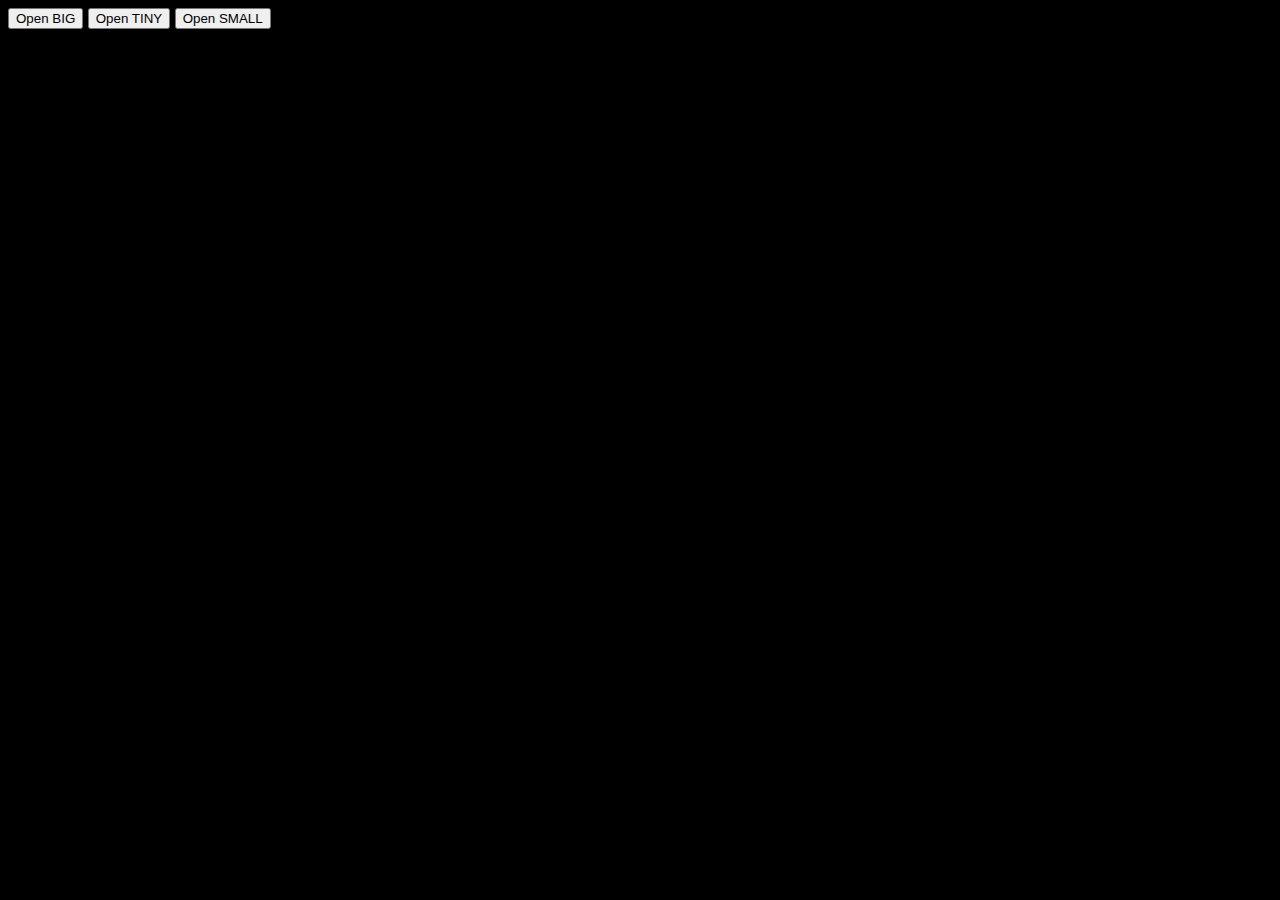
<file: index.html>
<!DOCTYPE html>
<html lang="en">
<head>
    <meta charset="UTF-8">
    <meta http-equiv="X-UA-Compatible" content="IE=edge">
    <meta name="viewport" content="width=device-width, initial-scale=1.0">
    <meta name="description" content="Bonjour c'est mon site">
    <link rel="stylesheet" href="index.css">
    <link rel="stylesheet" href="/">
    <title>Basics</title>
</head>
<body>



  <input type= "button" value="Open BIG" onclick= "window.open('ju.html?bg=big.jpg&width=1919&height=1015','example BIG','width=1919,height=1015,toolbar=0,menubar=0,location=0,status=0,scrollbars=0,resizable=0,left=0,top=0')" />

  <input type= "button" value="Open TINY"  onclick= "window.open('ju.html?bg=tiny.png&width=1271&height=694','example TINY','width=1271,height=694,toolbar=0,menubar=0,location=0,status=0,scrollbars=0,resizable=0,left=0,top=0')" />
  
  <input type= "button" value="Open SMALL" onclick= "window.open('ju.html?bg=small.jpg&width=1533&height=1017','example SMALL','width=1533,height=1017,toolbar=0,menubar=0,location=0,status=0,scrollbars=0,resizable=0,left=0,top=0')" />



</body>
</html>
</file>
<file: index.css>
body{
    background-color: rgb(0, 0, 0);
    font-family: 'Poppins', sans-serif;
    font-weight:500
}

button{
    padding: 50px;
    border:2px solid black;
    margin:40px;
}

button{padding: 50px;
    border:2px solid black;
    margin: 50px;px;

}
</file>
